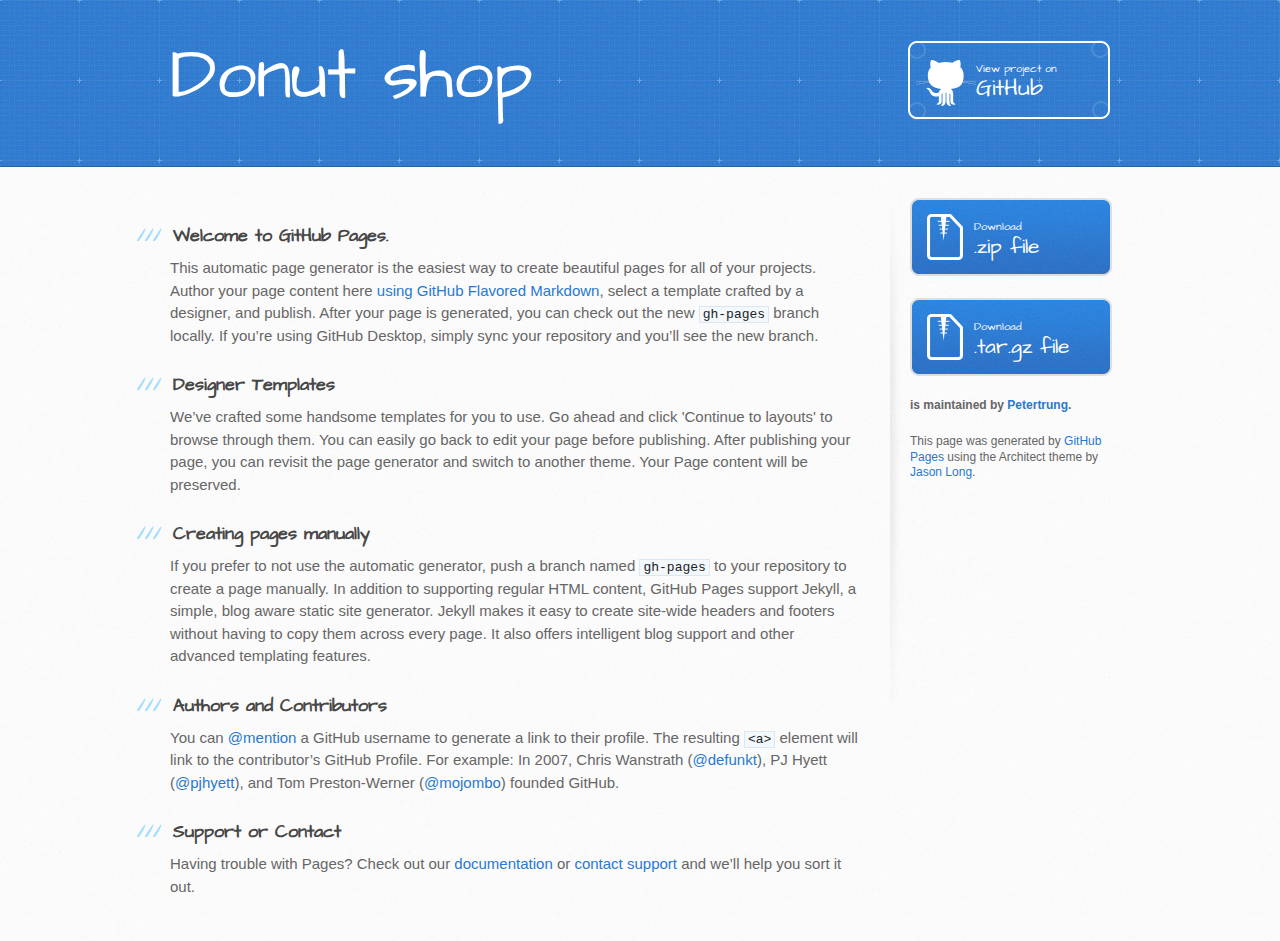
<file: index.html>
<!DOCTYPE html>
<html>
  <head>
    <meta charset='utf-8'>
    <meta http-equiv="X-UA-Compatible" content="chrome=1">
    <meta name="viewport" content="width=device-width, initial-scale=1, maximum-scale=1">
    <link href='https://fonts.googleapis.com/css?family=Architects+Daughter' rel='stylesheet' type='text/css'>
    <link rel="stylesheet" type="text/css" href="stylesheets/stylesheet.css" media="screen">
    <link rel="stylesheet" type="text/css" href="stylesheets/github-light.css" media="screen">
    <link rel="stylesheet" type="text/css" href="stylesheets/print.css" media="print">

    <!--[if lt IE 9]>
    <script src="//html5shiv.googlecode.com/svn/trunk/html5.js"></script>
    <![endif]-->

    <title>Donut shop by Petertrung</title>
  </head>

  <body>
    <header>
      <div class="inner">
        <h1>Donut shop</h1>
        <h2></h2>
        <a href="https://github.com/Petertrung/donut_shop" class="button"><small>View project on</small> GitHub</a>
      </div>
    </header>

    <div id="content-wrapper">
      <div class="inner clearfix">
        <section id="main-content">
          <h3>
<a id="welcome-to-github-pages" class="anchor" href="#welcome-to-github-pages" aria-hidden="true"><span class="octicon octicon-link"></span></a>Welcome to GitHub Pages.</h3>

<p>This automatic page generator is the easiest way to create beautiful pages for all of your projects. Author your page content here <a href="https://guides.github.com/features/mastering-markdown/">using GitHub Flavored Markdown</a>, select a template crafted by a designer, and publish. After your page is generated, you can check out the new <code>gh-pages</code> branch locally. If you’re using GitHub Desktop, simply sync your repository and you’ll see the new branch.</p>

<h3>
<a id="designer-templates" class="anchor" href="#designer-templates" aria-hidden="true"><span class="octicon octicon-link"></span></a>Designer Templates</h3>

<p>We’ve crafted some handsome templates for you to use. Go ahead and click 'Continue to layouts' to browse through them. You can easily go back to edit your page before publishing. After publishing your page, you can revisit the page generator and switch to another theme. Your Page content will be preserved.</p>

<h3>
<a id="creating-pages-manually" class="anchor" href="#creating-pages-manually" aria-hidden="true"><span class="octicon octicon-link"></span></a>Creating pages manually</h3>

<p>If you prefer to not use the automatic generator, push a branch named <code>gh-pages</code> to your repository to create a page manually. In addition to supporting regular HTML content, GitHub Pages support Jekyll, a simple, blog aware static site generator. Jekyll makes it easy to create site-wide headers and footers without having to copy them across every page. It also offers intelligent blog support and other advanced templating features.</p>

<h3>
<a id="authors-and-contributors" class="anchor" href="#authors-and-contributors" aria-hidden="true"><span class="octicon octicon-link"></span></a>Authors and Contributors</h3>

<p>You can <a href="https://github.com/blog/821" class="user-mention">@mention</a> a GitHub username to generate a link to their profile. The resulting <code>&lt;a&gt;</code> element will link to the contributor’s GitHub Profile. For example: In 2007, Chris Wanstrath (<a href="https://github.com/defunkt" class="user-mention">@defunkt</a>), PJ Hyett (<a href="https://github.com/pjhyett" class="user-mention">@pjhyett</a>), and Tom Preston-Werner (<a href="https://github.com/mojombo" class="user-mention">@mojombo</a>) founded GitHub.</p>

<h3>
<a id="support-or-contact" class="anchor" href="#support-or-contact" aria-hidden="true"><span class="octicon octicon-link"></span></a>Support or Contact</h3>

<p>Having trouble with Pages? Check out our <a href="https://help.github.com/pages">documentation</a> or <a href="https://github.com/contact">contact support</a> and we’ll help you sort it out.</p>
        </section>

        <aside id="sidebar">
          <a href="https://github.com/Petertrung/donut_shop/zipball/master" class="button">
            <small>Download</small>
            .zip file
          </a>
          <a href="https://github.com/Petertrung/donut_shop/tarball/master" class="button">
            <small>Download</small>
            .tar.gz file
          </a>

          <p class="repo-owner"><a href="https://github.com/Petertrung/donut_shop"></a> is maintained by <a href="https://github.com/Petertrung">Petertrung</a>.</p>

          <p>This page was generated by <a href="https://pages.github.com">GitHub Pages</a> using the Architect theme by <a href="https://twitter.com/jasonlong">Jason Long</a>.</p>
        </aside>
      </div>
    </div>

  
  </body>
</html>
</file>
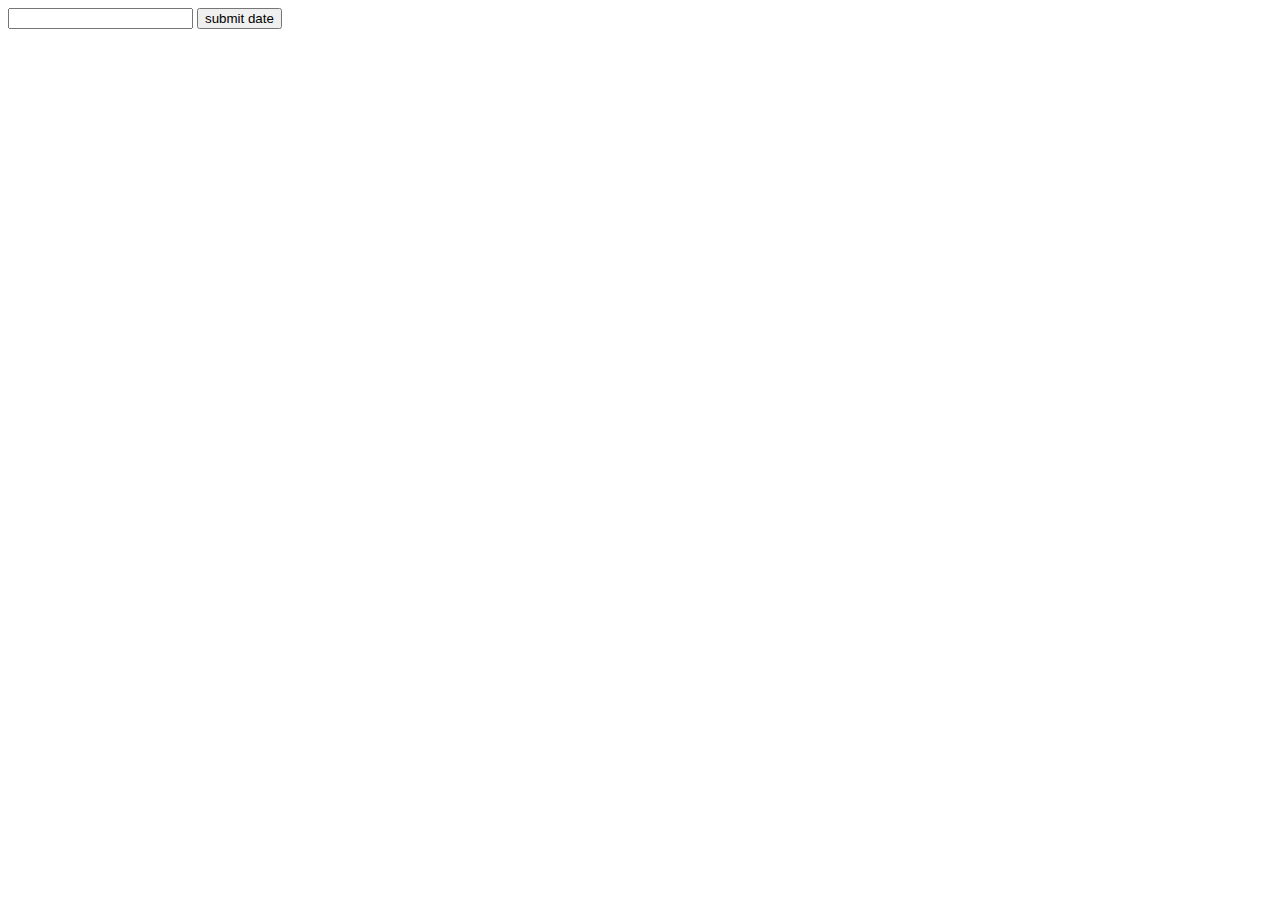
<file: h.html>
<!DOCTYPE html>
<html lang="en">
<head>
	<meta charset="UTF-8">
	<title>Document</title>
</head>
<body>
	<form method="post" id="myform" onsubmit="return check()">
		<input type="text" id="t1">
		<input type="submit" value="submit date">
	</form>
	<script>
	function check(){
		var name = document.getElementById("t1").value;
		if(name.length < 1){
			alert("Name Field is empty")
		}
	}
	</script>
</body>
</html>
</file>
<file: stylesheets/github-light.css>
/*
   Copyright 2014 GitHub Inc.

   Licensed under the Apache License, Version 2.0 (the "License");
   you may not use this file except in compliance with the License.
   You may obtain a copy of the License at

       http://www.apache.org/licenses/LICENSE-2.0

   Unless required by applicable law or agreed to in writing, software
   distributed under the License is distributed on an "AS IS" BASIS,
   WITHOUT WARRANTIES OR CONDITIONS OF ANY KIND, either express or implied.
   See the License for the specific language governing permissions and
   limitations under the License.

*/

.pl-c /* comment */ {
  color: #969896;
}

.pl-c1      /* constant, markup.raw, meta.diff.header, meta.module-reference, meta.property-name, support, support.constant, support.variable, variable.other.constant */,
.pl-s .pl-v /* string variable */ {
  color: #0086b3;
}

.pl-e  /* entity */,
.pl-en /* entity.name */ {
  color: #795da3;
}

.pl-s .pl-s1 /* string source */,
.pl-smi      /* storage.modifier.import, storage.modifier.package, storage.type.java, variable.other, variable.parameter.function */ {
  color: #333;
}

.pl-ent /* entity.name.tag */ {
  color: #63a35c;
}

.pl-k /* keyword, storage, storage.type */ {
  color: #a71d5d;
}

.pl-pds              /* punctuation.definition.string, string.regexp.character-class */,
.pl-s                /* string */,
.pl-s .pl-pse .pl-s1 /* string punctuation.section.embedded source */,
.pl-sr               /* string.regexp */,
.pl-sr .pl-cce       /* string.regexp constant.character.escape */,
.pl-sr .pl-sra       /* string.regexp string.regexp.arbitrary-repitition */,
.pl-sr .pl-sre       /* string.regexp source.ruby.embedded */ {
  color: #183691;
}

.pl-v /* variable */ {
  color: #ed6a43;
}

.pl-id /* invalid.deprecated */ {
  color: #b52a1d;
}

.pl-ii /* invalid.illegal */ {
  background-color: #b52a1d;
  color: #f8f8f8;
}

.pl-sr .pl-cce /* string.regexp constant.character.escape */ {
  color: #63a35c;
  font-weight: bold;
}

.pl-ml /* markup.list */ {
  color: #693a17;
}

.pl-mh        /* markup.heading */,
.pl-mh .pl-en /* markup.heading entity.name */,
.pl-ms        /* meta.separator */ {
  color: #1d3e81;
  font-weight: bold;
}

.pl-mq /* markup.quote */ {
  color: #008080;
}

.pl-mi /* markup.italic */ {
  color: #333;
  font-style: italic;
}

.pl-mb /* markup.bold */ {
  color: #333;
  font-weight: bold;
}

.pl-md /* markup.deleted, meta.diff.header.from-file */ {
  background-color: #ffecec;
  color: #bd2c00;
}

.pl-mi1 /* markup.inserted, meta.diff.header.to-file */ {
  background-color: #eaffea;
  color: #55a532;
}

.pl-mdr /* meta.diff.range */ {
  color: #795da3;
  font-weight: bold;
}

.pl-mo /* meta.output */ {
  color: #1d3e81;
}
</file>
<file: stylesheets/print.css>
html, body, div, span, applet, object, iframe,
h1, h2, h3, h4, h5, h6, p, blockquote, pre,
a, abbr, acronym, address, big, cite, code,
del, dfn, em, img, ins, kbd, q, s, samp,
small, strike, strong, sub, sup, tt, var,
b, u, i, center,
dl, dt, dd, ol, ul, li,
fieldset, form, label, legend,
table, caption, tbody, tfoot, thead, tr, th, td,
article, aside, canvas, details, embed,
figure, figcaption, footer, header, hgroup,
menu, nav, output, ruby, section, summary,
time, mark, audio, video {
  padding: 0;
  margin: 0;
  font: inherit;
  font-size: 100%;
  vertical-align: baseline;
  border: 0;
}
/* HTML5 display-role reset for older browsers */
article, aside, details, figcaption, figure,
footer, header, hgroup, menu, nav, section {
  display: block;
}
body {
  line-height: 1;
}
ol, ul {
  list-style: none;
}
blockquote, q {
  quotes: none;
}
blockquote:before, blockquote:after,
q:before, q:after {
  content: '';
  content: none;
}
table {
  border-spacing: 0;
  border-collapse: collapse;
}
body {
  font-family: 'Helvetica Neue', Helvetica, Arial, serif;
  font-size: 13px;
  line-height: 1.5;
  color: #000;
}

a {
  font-weight: bold;
  color: #d5000d;
}

header {
  padding-top: 35px;
  padding-bottom: 10px;
}

header h1 {
  font-size: 48px;
  font-weight: bold;
  line-height: 1.2;
  color: #303030;
  letter-spacing: -1px;
}

header h2 {
  font-size: 24px;
  font-weight: normal;
  line-height: 1.3;
  color: #aaa;
  letter-spacing: -1px;
}
#downloads {
  display: none;
}
#main_content {
  padding-top: 20px;
}

code, pre {
  margin-bottom: 30px;
  font-family: Monaco, "Bitstream Vera Sans Mono", "Lucida Console", Terminal;
  font-size: 12px;
  color: #222;
}

code {
  padding: 0 3px;
}

pre {
  padding: 20px;
  overflow: auto;
  border: solid 1px #ddd;
}
pre code {
  padding: 0;
}

ul, ol, dl {
  margin-bottom: 20px;
}


/* COMMON STYLES */

table {
  width: 100%;
  border: 1px solid #ebebeb;
}

th {
  font-weight: 500;
}

td {
  font-weight: 300;
  text-align: center;
  border: 1px solid #ebebeb;
}

form {
  padding: 20px;
  background: #f2f2f2;

}


/* GENERAL ELEMENT TYPE STYLES */

h1 {
  font-size: 2.8em;
}

h2 {
  margin-bottom: 8px;
  font-size: 22px;
  font-weight: bold;
  color: #303030;
}

h3 {
  margin-bottom: 8px;
  font-size: 18px;
  font-weight: bold;
  color: #d5000d;
}

h4 {
  font-size: 16px;
  font-weight: bold;
  color: #303030;
}

h5 {
  font-size: 1em;
  color: #303030;
}

h6 {
  font-size: .8em;
  color: #303030;
}

p {
  margin-bottom: 20px;
  font-weight: 300;
}

a {
  text-decoration: none;
}

p a {
  font-weight: 400;
}

blockquote {
  padding: 0 0 0 30px;
  margin-bottom: 20px;
  font-size: 1.6em;
  border-left: 10px solid #e9e9e9;
}

ul li {
  padding-left: 20px;
  list-style-position: inside;
  list-style: disc;
}

ol li {
  padding-left: 3px;
  list-style-position: inside;
  list-style: decimal;
}

dl dd {
  font-style: italic;
  font-weight: 100;
}

footer {
  padding-top: 20px;
  padding-bottom: 30px;
  margin-top: 40px;
  font-size: 13px;
  color: #aaa;
}

footer a {
  color: #666;
}

/* MISC */
.clearfix:after {
  display: block;
  height: 0;
  clear: both;
  visibility: hidden;
  content: '.';
}

.clearfix {display: inline-block;}
* html .clearfix {height: 1%;}
.clearfix {display: block;}
</file>
<file: stylesheets/stylesheet.css>
/*! normalize.css v3.0.2 | MIT License | git.io/normalize */

/**
 * 1. Set default font family to sans-serif.
 * 2. Prevent iOS text size adjust after orientation change, without disabling
 *    user zoom.
 */

html {
  font-family: sans-serif; /* 1 */
  -webkit-text-size-adjust: 100%; /* 2 */
  -ms-text-size-adjust: 100%; /* 2 */
}

/**
 * Remove default margin.
 */

body {
  margin: 0;
}

/* HTML5 display definitions
   ========================================================================== */

/**
 * Correct `block` display not defined for any HTML5 element in IE 8/9.
 * Correct `block` display not defined for `details` or `summary` in IE 10/11
 * and Firefox.
 * Correct `block` display not defined for `main` in IE 11.
 */

article,
aside,
details,
figcaption,
figure,
footer,
header,
hgroup,
main,
menu,
nav,
section,
summary {
  display: block;
}

/**
 * 1. Correct `inline-block` display not defined in IE 8/9.
 * 2. Normalize vertical alignment of `progress` in Chrome, Firefox, and Opera.
 */

audio,
canvas,
progress,
video {
  display: inline-block; /* 1 */
  vertical-align: baseline; /* 2 */
}

/**
 * Prevent modern browsers from displaying `audio` without controls.
 * Remove excess height in iOS 5 devices.
 */

audio:not([controls]) {
  display: none;
  height: 0;
}

/**
 * Address `[hidden]` styling not present in IE 8/9/10.
 * Hide the `template` element in IE 8/9/11, Safari, and Firefox < 22.
 */

[hidden],
template {
  display: none;
}

/* Links
   ========================================================================== */

/**
 * Remove the gray background color from active links in IE 10.
 */

a {
  background-color: transparent;
}

/**
 * Improve readability when focused and also mouse hovered in all browsers.
 */

a:active,
a:hover {
  outline: 0;
}

/* Text-level semantics
   ========================================================================== */

/**
 * Address styling not present in IE 8/9/10/11, Safari, and Chrome.
 */

abbr[title] {
  border-bottom: 1px dotted;
}

/**
 * Address style set to `bolder` in Firefox 4+, Safari, and Chrome.
 */

b,
strong {
  font-weight: bold;
}

/**
 * Address styling not present in Safari and Chrome.
 */

dfn {
  font-style: italic;
}

/**
 * Address variable `h1` font-size and margin within `section` and `article`
 * contexts in Firefox 4+, Safari, and Chrome.
 */

h1 {
  margin: 0.67em 0;
  font-size: 2em;
}

/**
 * Address styling not present in IE 8/9.
 */

mark {
  color: #000;
  background: #ff0;
}

/**
 * Address inconsistent and variable font size in all browsers.
 */

small {
  font-size: 80%;
}

/**
 * Prevent `sub` and `sup` affecting `line-height` in all browsers.
 */

sub,
sup {
  position: relative;
  font-size: 75%;
  line-height: 0;
  vertical-align: baseline;
}

sup {
  top: -0.5em;
}

sub {
  bottom: -0.25em;
}

/* Embedded content
   ========================================================================== */

/**
 * Remove border when inside `a` element in IE 8/9/10.
 */

img {
  border: 0;
}

/**
 * Correct overflow not hidden in IE 9/10/11.
 */

svg:not(:root) {
  overflow: hidden;
}

/* Grouping content
   ========================================================================== */

/**
 * Address margin not present in IE 8/9 and Safari.
 */

figure {
  margin: 1em 40px;
}

/**
 * Address differences between Firefox and other browsers.
 */

hr {
  height: 0;
  -moz-box-sizing: content-box;
  box-sizing: content-box;
}

/**
 * Contain overflow in all browsers.
 */

pre {
  overflow: auto;
}

/**
 * Address odd `em`-unit font size rendering in all browsers.
 */

code,
kbd,
pre,
samp {
  font-family: monospace, monospace;
  font-size: 1em;
}

/* Forms
   ========================================================================== */

/**
 * Known limitation: by default, Chrome and Safari on OS X allow very limited
 * styling of `select`, unless a `border` property is set.
 */

/**
 * 1. Correct color not being inherited.
 *    Known issue: affects color of disabled elements.
 * 2. Correct font properties not being inherited.
 * 3. Address margins set differently in Firefox 4+, Safari, and Chrome.
 */

button,
input,
optgroup,
select,
textarea {
  margin: 0; /* 3 */
  font: inherit; /* 2 */
  color: inherit; /* 1 */
}

/**
 * Address `overflow` set to `hidden` in IE 8/9/10/11.
 */

button {
  overflow: visible;
}

/**
 * Address inconsistent `text-transform` inheritance for `button` and `select`.
 * All other form control elements do not inherit `text-transform` values.
 * Correct `button` style inheritance in Firefox, IE 8/9/10/11, and Opera.
 * Correct `select` style inheritance in Firefox.
 */

button,
select {
  text-transform: none;
}

/**
 * 1. Avoid the WebKit bug in Android 4.0.* where (2) destroys native `audio`
 *    and `video` controls.
 * 2. Correct inability to style clickable `input` types in iOS.
 * 3. Improve usability and consistency of cursor style between image-type
 *    `input` and others.
 */

button,
html input[type="button"], /* 1 */
input[type="reset"],
input[type="submit"] {
  -webkit-appearance: button; /* 2 */
  cursor: pointer; /* 3 */
}

/**
 * Re-set default cursor for disabled elements.
 */

button[disabled],
html input[disabled] {
  cursor: default;
}

/**
 * Remove inner padding and border in Firefox 4+.
 */

button::-moz-focus-inner,
input::-moz-focus-inner {
  padding: 0;
  border: 0;
}

/**
 * Address Firefox 4+ setting `line-height` on `input` using `!important` in
 * the UA stylesheet.
 */

input {
  line-height: normal;
}

/**
 * It's recommended that you don't attempt to style these elements.
 * Firefox's implementation doesn't respect box-sizing, padding, or width.
 *
 * 1. Address box sizing set to `content-box` in IE 8/9/10.
 * 2. Remove excess padding in IE 8/9/10.
 */

input[type="checkbox"],
input[type="radio"] {
  box-sizing: border-box; /* 1 */
  padding: 0; /* 2 */
}

/**
 * Fix the cursor style for Chrome's increment/decrement buttons. For certain
 * `font-size` values of the `input`, it causes the cursor style of the
 * decrement button to change from `default` to `text`.
 */

input[type="number"]::-webkit-inner-spin-button,
input[type="number"]::-webkit-outer-spin-button {
  height: auto;
}

/**
 * 1. Address `appearance` set to `searchfield` in Safari and Chrome.
 * 2. Address `box-sizing` set to `border-box` in Safari and Chrome
 *    (include `-moz` to future-proof).
 */

input[type="search"] {
  -webkit-box-sizing: content-box; /* 2 */
  -moz-box-sizing: content-box;
  box-sizing: content-box;
  -webkit-appearance: textfield; /* 1 */
}

/**
 * Remove inner padding and search cancel button in Safari and Chrome on OS X.
 * Safari (but not Chrome) clips the cancel button when the search input has
 * padding (and `textfield` appearance).
 */

input[type="search"]::-webkit-search-cancel-button,
input[type="search"]::-webkit-search-decoration {
  -webkit-appearance: none;
}

/**
 * Define consistent border, margin, and padding.
 */

fieldset {
  padding: 0.35em 0.625em 0.75em;
  margin: 0 2px;
  border: 1px solid #c0c0c0;
}

/**
 * 1. Correct `color` not being inherited in IE 8/9/10/11.
 * 2. Remove padding so people aren't caught out if they zero out fieldsets.
 */

legend {
  padding: 0; /* 2 */
  border: 0; /* 1 */
}

/**
 * Remove default vertical scrollbar in IE 8/9/10/11.
 */

textarea {
  overflow: auto;
}

/**
 * Don't inherit the `font-weight` (applied by a rule above).
 * NOTE: the default cannot safely be changed in Chrome and Safari on OS X.
 */

optgroup {
  font-weight: bold;
}

/* Tables
   ========================================================================== */

/**
 * Remove most spacing between table cells.
 */

table {
  border-spacing: 0;
  border-collapse: collapse;
}

td,
th {
  padding: 0;
}

/* LAYOUT STYLES */
body {
  font-family: 'Helvetica Neue', Helvetica, Arial, serif;
  font-size: 15px;
  font-weight: 400;
  line-height: 1.5;
  color: #666;
  background: #fafafa url(../images/body-bg.jpg) 0 0 repeat;
}

p {
  margin-top: 0;
}

a {
  color: #2879d0;
}
a:hover {
  color: #2268b2;
}

header {
  padding-top: 40px;
  padding-bottom: 40px;
  font-family: 'Architects Daughter', 'Helvetica Neue', Helvetica, Arial, serif;
  background: #2e7bcf url(../images/header-bg.jpg) 0 0 repeat-x;
  border-bottom: solid 1px #275da1;
}

header h1 {
  width: 540px;
  margin-top: 0;
  margin-bottom: 0.2em;
  font-size: 72px;
  font-weight: normal;
  line-height: 1;
  color: #fff;
  letter-spacing: -1px;
}

header h2 {
  width: 540px;
  margin-top: 0;
  margin-bottom: 0;
  font-size: 26px;
  font-weight: normal;
  line-height: 1.3;
  color: #9ddcff;
  letter-spacing: 0;
}

.inner {
  position: relative;
  width: 940px;
  margin: 0 auto;
}

#content-wrapper {
  padding-top: 30px;
  border-top: solid 1px #fff;
}

#main-content {
  float: left;
  width: 690px;
}

#main-content img {
  max-width: 100%;
}

aside#sidebar {
  float: right;
  width: 200px;
  min-height: 504px;
  padding-left: 20px;
  font-size: 12px;
  line-height: 1.3;
  background: transparent url(../images/sidebar-bg.jpg) 0 0 no-repeat;
}

aside#sidebar p.repo-owner,
aside#sidebar p.repo-owner a {
  font-weight: bold;
}

#downloads {
  margin-bottom: 40px;
}

a.button {
  width: 134px;
  height: 58px;
  padding-top: 22px;
  padding-left: 68px;
  font-family: 'Architects Daughter', 'Helvetica Neue', Helvetica, Arial, serif;
  font-size: 23px;
  line-height: 1.2;
  color: #fff;
}
a.button small {
  display: block;
  font-size: 11px;
}
header a.button {
  position: absolute;
  top: 0;
  right: 0;
  background: transparent url(../images/github-button.png) 0 0 no-repeat;
}
aside a.button {
  display: block;
  width: 138px;
  padding-left: 64px;
  margin-bottom: 20px;
  font-size: 21px;
  background: transparent url(../images/download-button.png) 0 0 no-repeat;
}

code, pre {
  margin-bottom: 30px;
  font-family: Monaco, "Bitstream Vera Sans Mono", "Lucida Console", Terminal, monospace;
  font-size: 13px;
  color: #222;
}

code {
  padding: 0 3px;
  background-color: #f2f8fc;
  border: solid 1px #dbe7f3;
}

pre {
  padding: 20px;
  overflow: auto;
  text-shadow: none;
  background: #fff;
  border: solid 1px #f2f2f2;
}
pre code {
  padding: 0;
  color: #2879d0;
  background-color: #fff;
  border: none;
}

ul, ol, dl {
  margin-bottom: 20px;
}


/* COMMON STYLES */

hr {
  height: 0;
  margin-top: 1em;
  margin-bottom: 1em;
  border: 0;
  border-top: solid 1px #ddd;
}

table {
  width: 100%;
  border: 1px solid #ebebeb;
}

th {
  font-weight: 500;
}

td {
  font-weight: 300;
  text-align: center;
  border: 1px solid #ebebeb;
}

form {
  padding: 20px;
  background: #f2f2f2;

}


/* GENERAL ELEMENT TYPE STYLES */

#main-content h1 {
  margin-top: 0;
  margin-bottom: 0;
  font-family: 'Architects Daughter', 'Helvetica Neue', Helvetica, Arial, serif;
  font-size: 2.8em;
  font-weight: normal;
  color: #474747;
  text-indent: 6px;
  letter-spacing: -1px;
}

#main-content h1:before {
  padding-right: 0.3em;
  margin-left: -0.9em;
  color: #9ddcff;
  content: "/";
}

#main-content h2 {
  margin-bottom: 8px;
  font-family: 'Architects Daughter', 'Helvetica Neue', Helvetica, Arial, serif;
  font-size: 22px;
  font-weight: bold;
  color: #474747;
  text-indent: 4px;
}
#main-content h2:before {
  padding-right: 0.3em;
  margin-left: -1.5em;
  content: "//";
  color: #9ddcff;
}

#main-content h3 {
  margin-top: 24px;
  margin-bottom: 8px;
  font-family: 'Architects Daughter', 'Helvetica Neue', Helvetica, Arial, serif;
  font-size: 18px;
  font-weight: bold;
  color: #474747;
  text-indent: 3px;
}

#main-content h3:before {
  padding-right: 0.3em;
  margin-left: -2em;
  content: "///";
  color: #9ddcff;
}

#main-content h4 {
  margin-bottom: 8px;
  font-family: 'Architects Daughter', 'Helvetica Neue', Helvetica, Arial, serif;
  font-size: 15px;
  font-weight: bold;
  color: #474747;
  text-indent: 3px;
}

h4:before {
  padding-right: 0.3em;
  margin-left: -2.8em;
  content: "////";
  color: #9ddcff;
}

#main-content h5 {
  margin-bottom: 8px;
  font-family: 'Architects Daughter', 'Helvetica Neue', Helvetica, Arial, serif;
  font-size: 14px;
  color: #474747;
  text-indent: 3px;
}
h5:before {
  padding-right: 0.3em;
  margin-left: -3.2em;
  content: "/////";
  color: #9ddcff;
}

#main-content h6 {
  margin-bottom: 8px;
  font-family: 'Architects Daughter', 'Helvetica Neue', Helvetica, Arial, serif;
  font-size: .8em;
  color: #474747;
  text-indent: 3px;
}
h6:before {
  padding-right: 0.3em;
  margin-left: -3.7em;
  content: "//////";
  color: #9ddcff;
}

p {
  margin-bottom: 20px;
}

a {
  text-decoration: none;
}

p a {
  font-weight: 400;
}

blockquote {
  padding: 0 0 0 30px;
  margin-bottom: 20px;
  font-size: 1.6em;
  border-left: 10px solid #e9e9e9;
}

ul {
  list-style-position: inside;
  list-style: disc;
  padding-left: 20px;
}

ol {
  list-style-position: inside;
  list-style: decimal;
  padding-left: 3px;
}

dl dd {
  font-style: italic;
  font-weight: 100;
}

footer {
  padding-top: 20px;
  padding-bottom: 30px;
  margin-top: 40px;
  font-size: 13px;
  color: #aaa;
  background: transparent url('../images/hr.png') 0 0 no-repeat;
}

footer a {
  color: #666;
}
footer a:hover {
  color: #444;
}

/* MISC */
.clearfix:after {
  display: block;
  height: 0;
  clear: both;
  visibility: hidden;
  content: '.';
}

.clearfix {display: inline-block;}
* html .clearfix {height: 1%;}
.clearfix {display: block;}

/* #Media Queries
================================================== */

/* Smaller than standard 960 (devices and browsers) */
@media only screen and (max-width: 959px) { }

/* Tablet Portrait size to standard 960 (devices and browsers) */
@media only screen and (min-width: 768px) and (max-width: 959px) {
  .inner {
    width: 740px;
  }
  header h1, header h2 {
    width: 340px;
  }
  header h1 {
    font-size: 60px;
  }
  header h2 {
    font-size: 30px;
  }
  #main-content {
    width: 490px;
  }
  #main-content h1:before,
  #main-content h2:before,
  #main-content h3:before,
  #main-content h4:before,
  #main-content h5:before,
  #main-content h6:before {
    padding-right: 0;
    margin-left: 0;
    content: none;
  }
}

/* All Mobile Sizes (devices and browser) */
@media only screen and (max-width: 767px) {
  .inner {
    width: 93%;
  }
  header {
    padding: 20px 0;
  }
  header .inner {
    position: relative;
  }
  header h1, header h2 {
    width: 100%;
  }
  header h1 {
    font-size: 48px;
  }
  header h2 {
    font-size: 24px;
  }
  header a.button {
    position: relative;
    display: inline-block;
    width: auto;
    height: auto;
    padding: 5px 10px;
    margin-top: 15px;
    font-size: 13px;
    line-height: 1;
    color: #2879d0;
    text-align: center;
    background-color: #9ddcff;
    background-image: none;
    border-radius: 5px;
    -moz-border-radius: 5px;
    -webkit-border-radius: 5px;
  }
  header a.button small {
    display: inline;
    font-size: 13px;
  }
  #main-content,
  aside#sidebar {
    float: none;
    width: 100% ! important;
  }
  aside#sidebar {
    min-height: 0;
    padding: 20px 0;
    margin-top: 20px;
    background-image: none;
    border-top: solid 1px #ddd;
  }
  aside#sidebar a.button {
    display: none;
  }
  #main-content h1:before,
  #main-content h2:before,
  #main-content h3:before,
  #main-content h4:before,
  #main-content h5:before,
  #main-content h6:before {
    padding-right: 0;
    margin-left: 0;
    content: none;
  }
}

/* Mobile Landscape Size to Tablet Portrait (devices and browsers) */
@media only screen and (min-width: 480px) and (max-width: 767px) { }

/* Mobile Portrait Size to Mobile Landscape Size (devices and browsers) */
@media only screen and (max-width: 479px) { }
</file>
